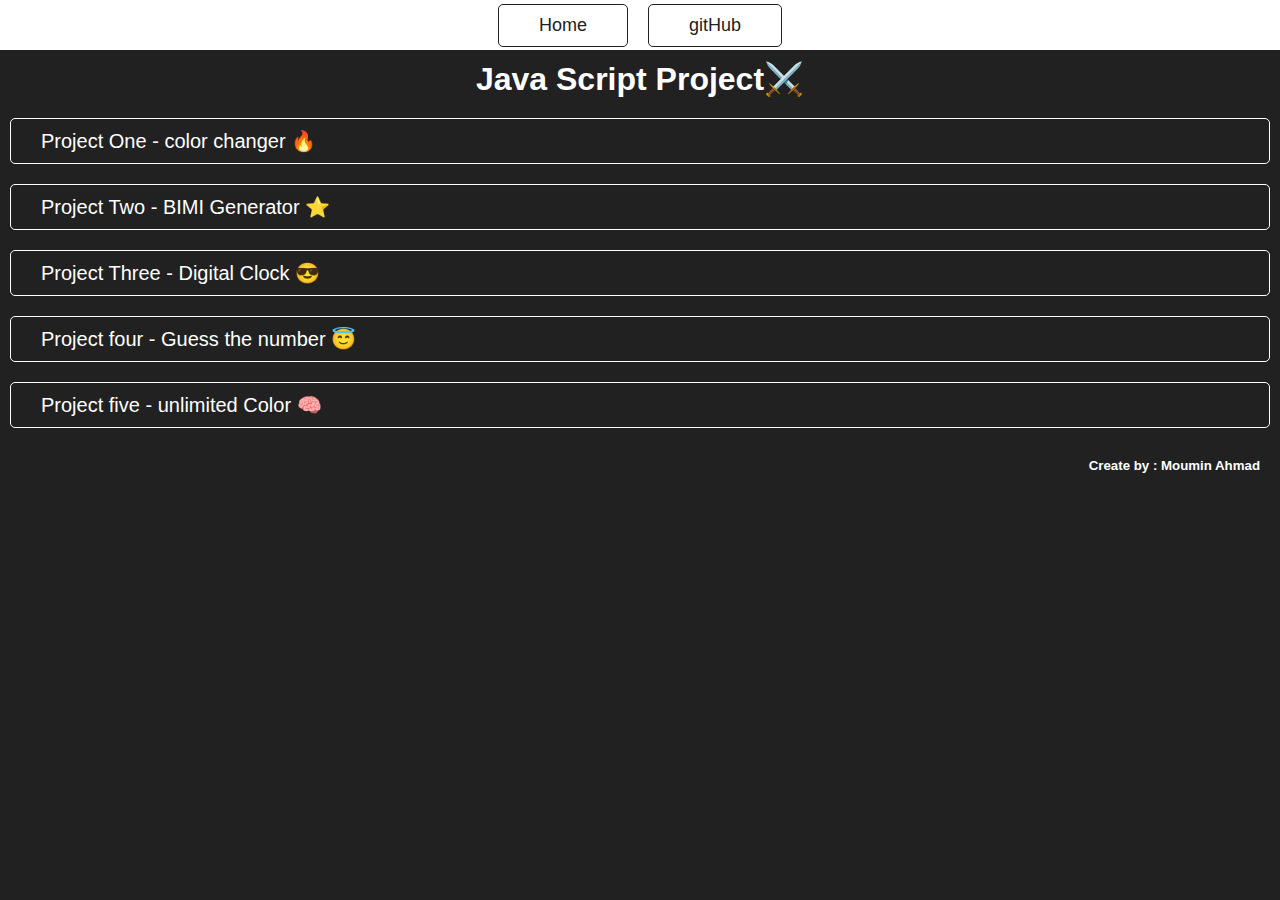
<file: index.html>
<!DOCTYPE html>
<html lang="en">
<head>
    <meta charset="UTF-8">
    <meta name="viewport" content="width=device-width, initial-scale=1.0">
    <title>Project</title>
    <link rel="stylesheet" href="style.css">
</head>
<body>
    <div class="nav">
        <a href="index.html">Home</a>
        <a href="https://github.com/Moumin-pk" target="_blank">gitHub</a>
    </div>
    <div class="main">
        <h1>Java Script Project⚔️</h1>
        <div class="list">
            <a href="./color changer 🔥/index.html">Project One - color changer 🔥</a>
            <a href="./BIMI Generator ⭐/index.html"> Project Two - BIMI Generator ⭐</a>
            <a href="./Digital Clock 😎/index.html">Project Three - Digital Clock 😎</a>
            <a href="./Guess the Number 😎/index.html">Project four - Guess the number 😇</a>
            <a href="./unlimited Colors🧠/index.html">Project five - unlimited Color 🧠</a>
        </div>
    </div>
    <div class="owner">
        <h5>Create by : Moumin Ahmad</h5>
    </div>
</body>
</html>
</file>
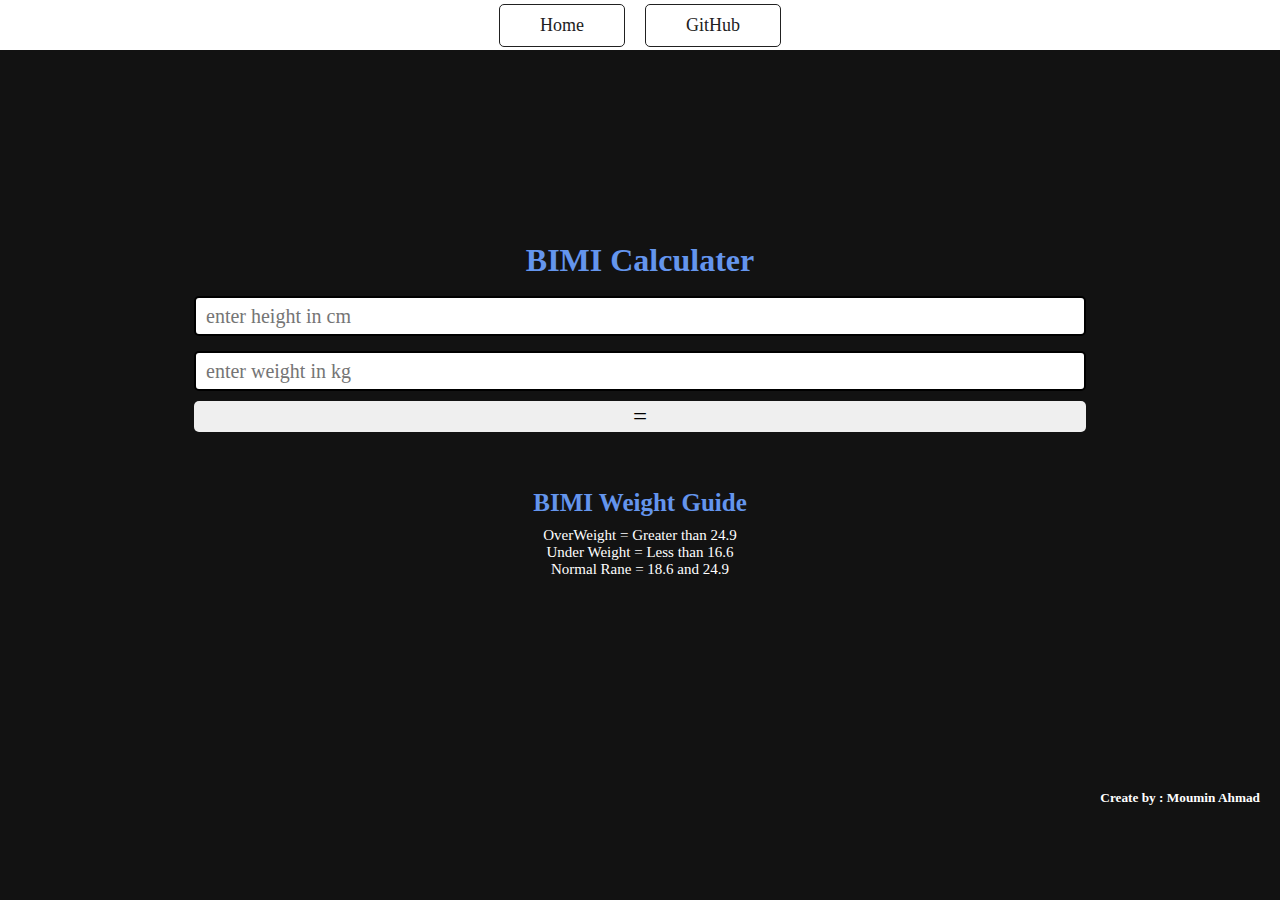
<file: BIMI Generator ⭐/index.html>
<!DOCTYPE html>
<html lang="en">
<head>
    <meta charset="UTF-8">
    <meta name="viewport" content="width=device-width, initial-scale=1.0">
    <title>BIMI Generater</title>
    <link rel="stylesheet" href="style.css">
</head>
<body>
    <div class="nav">
        <a href="../index.html">Home</a>
        <a href="https://github.com/Moumin-pk" target="_blank">GitHub</a>
    </div>
    <div class="box">
        <div class="container">
            <h1>BIMI Calculater</h1>
     <form>
        <div class="input">
                <input type="number" id="heigth" placeholder="enter height in cm" value="moumin"> 
                <input type="number" id="weight" placeholder="enter weight in kg">
        </div>
        <div class="btn">
            <button >=</button>
        </div>
    </form>

    <div class="output">
        <h1 id="res"></h1>
        <p id="guid-res"></p>
    </div>

            <div class="weight-guid">
                <h3>BIMI Weight Guide</h3>
                <p>OverWeight = Greater than 24.9</p>
                <p>Under Weight = Less than 16.6</p>
                <p>Normal Rane = 18.6 and 24.9</p>
            </div>
            
        </div>
    </div>
    <div class="owner">
        <h5>Create by : Moumin Ahmad</h5>
    </div>
</body>
<script src="index.js"></script>
</html>
</file>
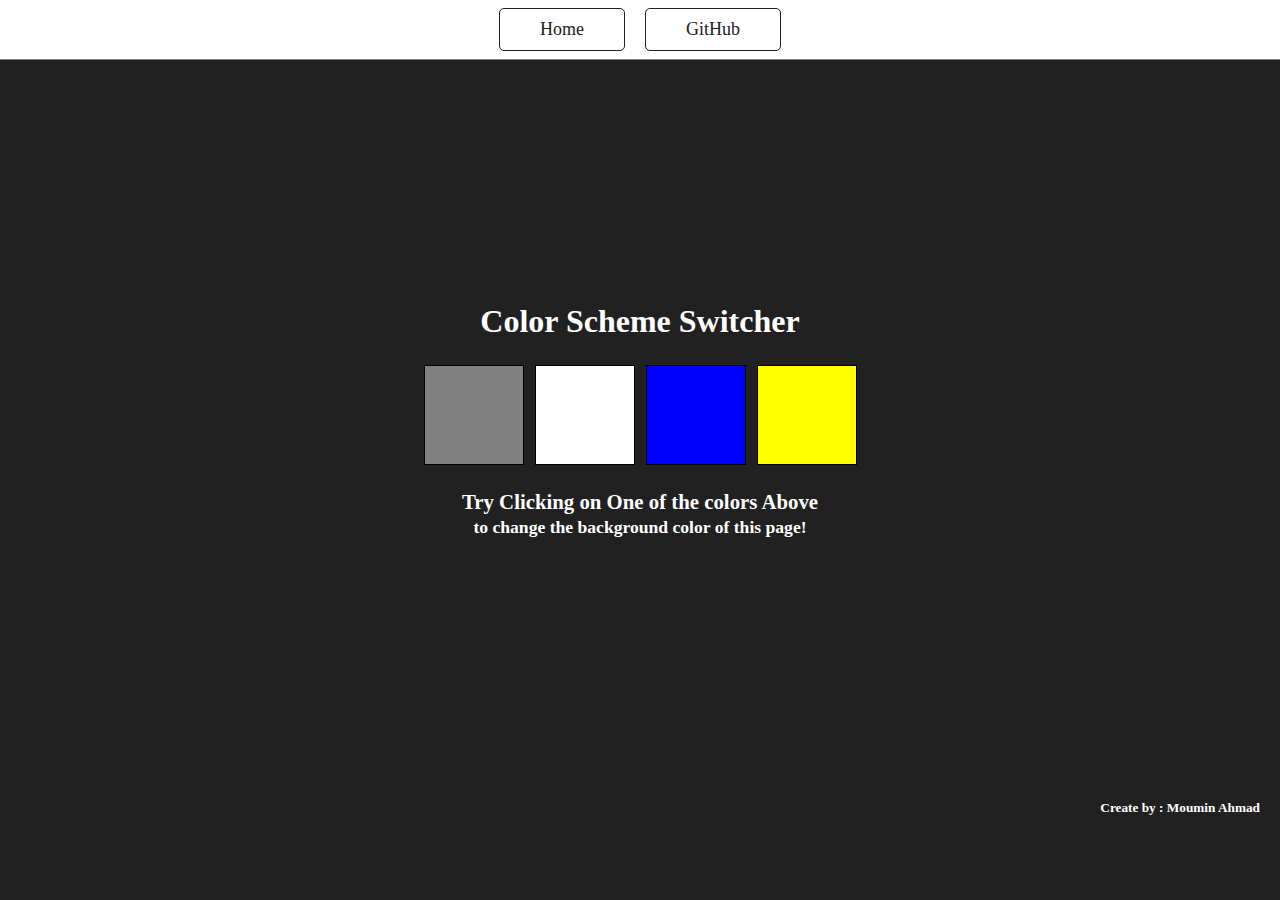
<file: color changer 🔥/index.html>
<!DOCTYPE html>
<html lang="en">
<head>
    <meta charset="UTF-8">
    <meta name="viewport" content="width=device-width, initial-scale=1.0">
    <title>color Change</title>
    <link rel="stylesheet" href="style.css">
</head>
<body>
    <div class="nav">
        <a href="../index.html">Home</a>
        <a href="https://github.com/Moumin-pk" target="_blank">GitHub</a>
    </div>
<div class="box">
<div class="container">
    <h1>Color Scheme Switcher</h1>
<div class="color-block">
    <span class="button" id="grey"></span>
    <span class="button" id="white"></span>
    <span class="button" id="blue"></span>
    <span class="button" id="yellow"></span>
</div>
    <h2>
        Try Clicking on One of the colors Above<br>
        <span>to change the background color of this page!</span>
    </h2>
</div>
</div>
<div class="owner">
    <h5>Create by : Moumin Ahmad</h5>
</div>
</body>
<script src="index.js"></script>
</html>
</file>
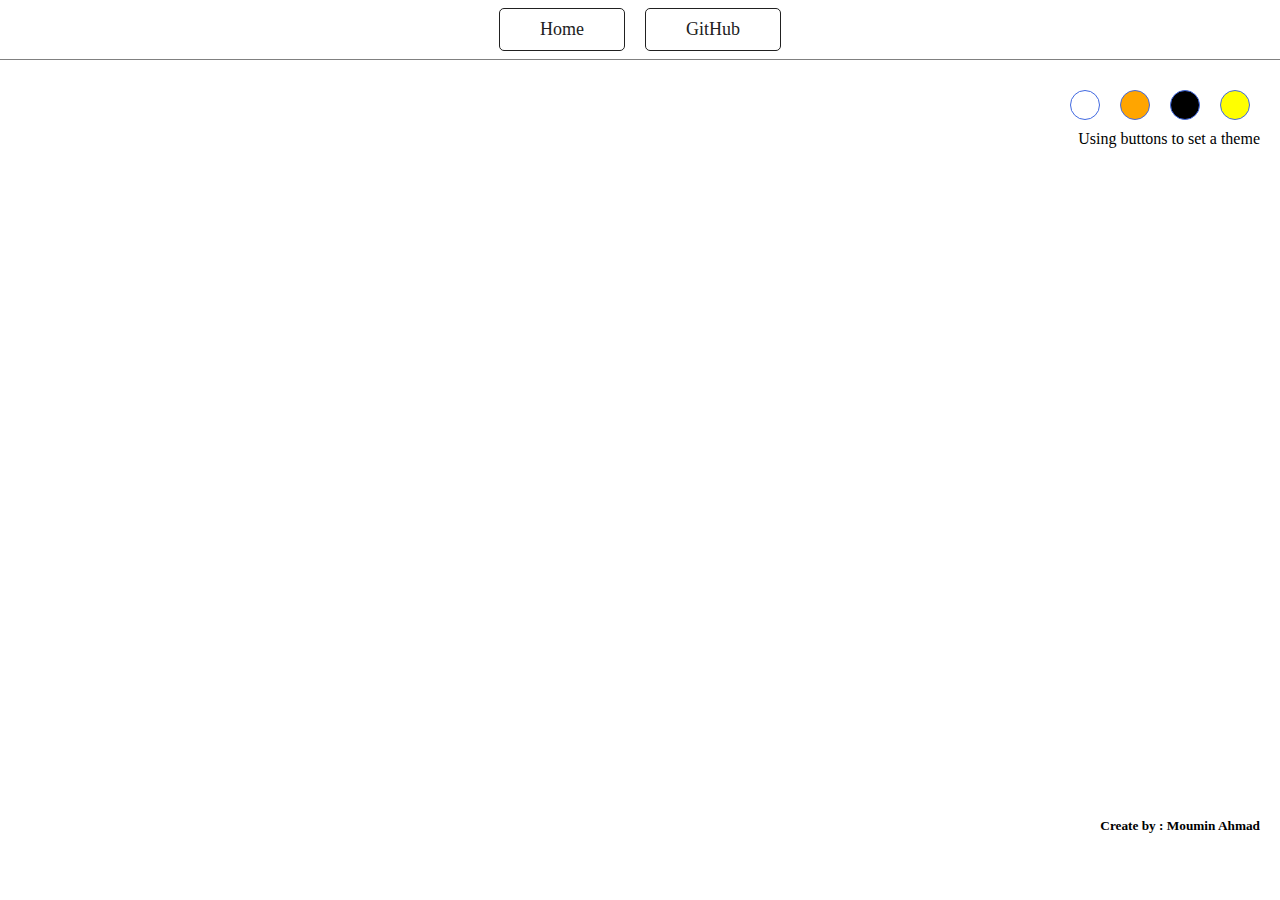
<file: Digital Clock 😎/index.html>
<!DOCTYPE html>
<html lang="en">
<head>
    <meta charset="UTF-8">
    <meta name="viewport" content="width=device-width, initial-scale=1.0">
    <title>Digital Clockt</title>
    <link rel="stylesheet" href="style.css">
</head>
<body>
    <div class="nav">
        <a href="../index.html">Home</a>
        <a href="https://github.com/Moumin-pk" target="_blank">GitHub</a>
    </div>
        <div class="container">
            <div class="theme-change">
                <div id="theme">
                <div class="theme white"></div>
                <div class="theme orange" ></div>
                <div class="theme dark"></div>
                <div class="theme yellow"></div>
                </div>
                <p>Using buttons to set a theme</p>
            </div>
        </div>

        <div class="time-box">
            <h1 id="date"></h1>
            <h3 id="standard"></h3>
        </div>
    <div class="owner">
        <h5>Create by : Moumin Ahmad</h5>
    </div>
</body>
<script src="index.js"></script>
</html>
</file>
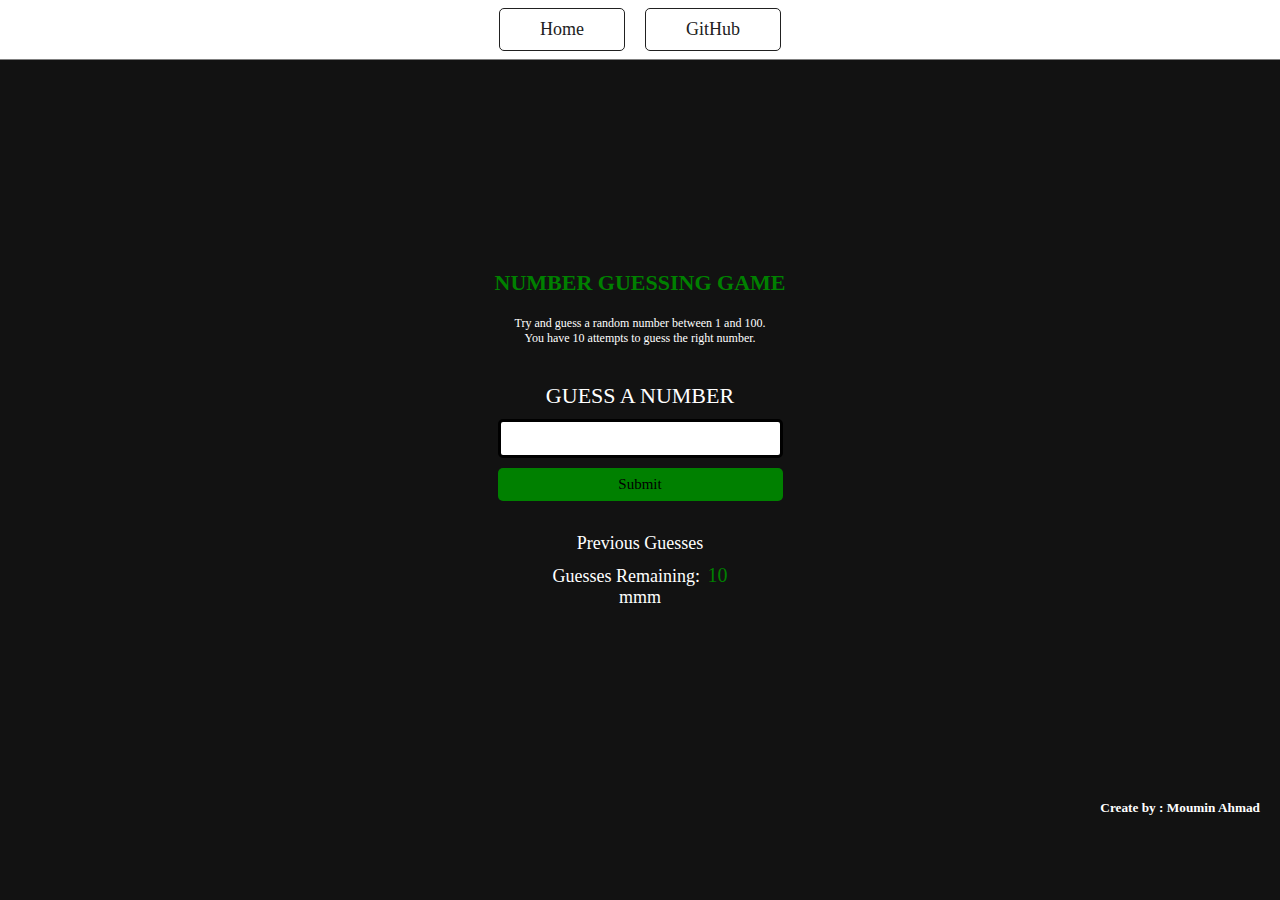
<file: Guess the Number 😎/index.html>
<!DOCTYPE html>
<html lang="en">
<head>
    <meta charset="UTF-8">
    <meta name="viewport" content="width=device-width, initial-scale=1.0">
    <title>Guess the Numbert</title>
    <link rel="stylesheet" href="style.css">
</head>
<body>
    <div class="nav">
        <a href="../index.html">Home</a>
        <a href="https://github.com/Moumin-pk" target="_blank">GitHub</a>
    </div>
    <div class="container">

        <div class="text-section">
        <h1>Number Guessing Game</h1>
        <p>Try and guess a random number between 1 and 100.</p>
        <p>You have 10 attempts to guess the right number.</p>
        </div>

        <form class="form">
            <div class="input">
                <label for="guessField" id="guess">Guess a Number</label>
                    <input type="text" id="guessField" class="guessField">
            </div>
            <div class="btn">
                <button type="submit" value="Submit guess" class="guessSubmit">Submit</button>
            </div>
        </form>

        <div class="resultParas">
            <p >Previous Guesses</p>
            
            <div class="prev-guess">
            </div>

            <p >Guesses Remaining: <span class="lastResult">10</span></p>
            <p class="lowOrHi">mmm</p>
        </div>
    </div>
    <div class="owner">
        <h5>Create by : Moumin Ahmad</h5>
    </div>
</body>
<script src="index.js"></script>
</html>
</file>
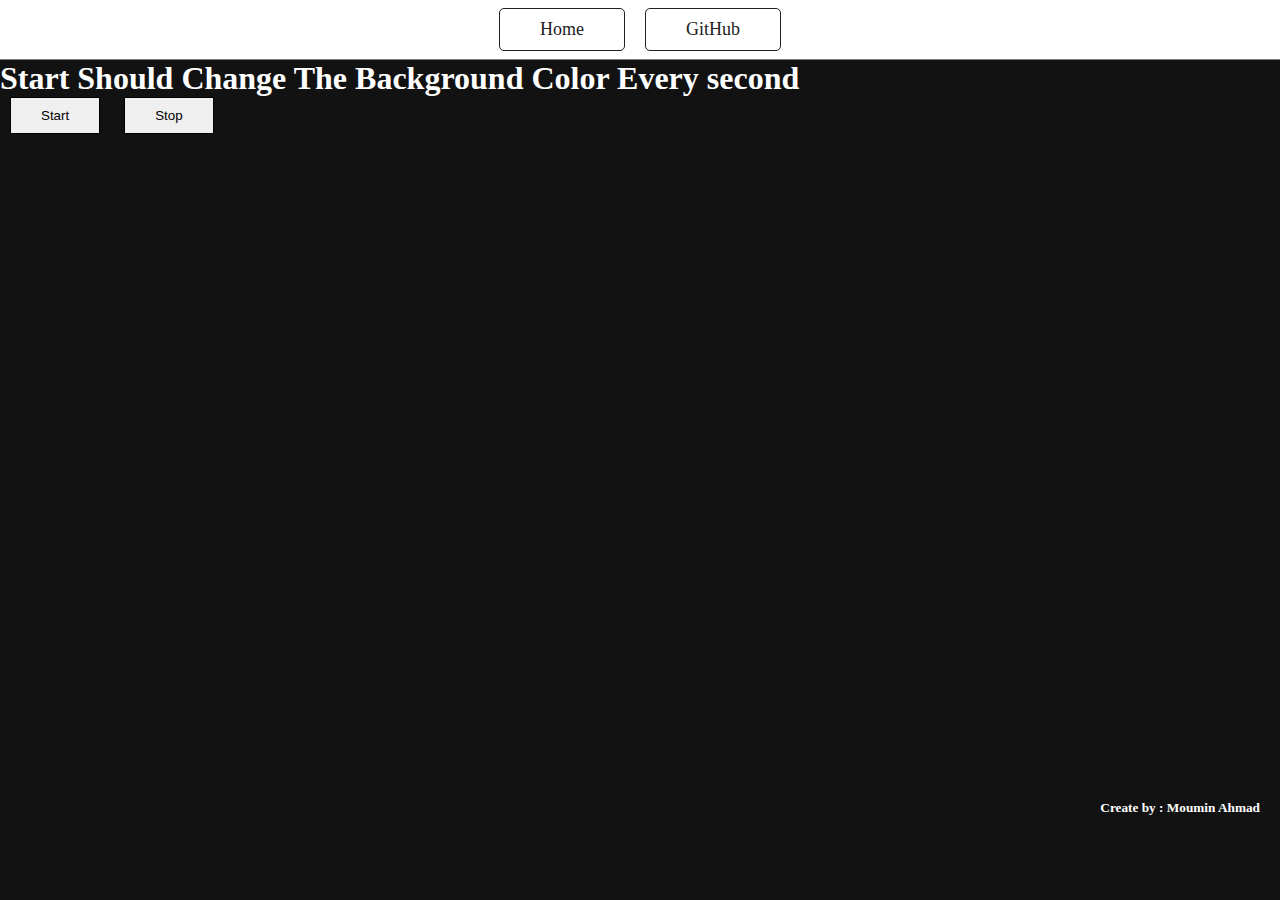
<file: unlimited Colors🧠/index.html>
<!DOCTYPE html>
<html lang="en">
<head>
    <meta charset="UTF-8">
    <meta name="viewport" content="width=device-width, initial-scale=1.0">
    <title>Unlimited Colors🧠</title>
    <style>
        *{
            padding: 0;
            margin: 0;
            box-sizing: border-box;
        }
        body{
            background-color: #121212;
            font-family: General Sans;
            color: #fff;
        }
        .nav{
    width: 100%;
    height: 60px;
    background-color: #fff;
    display: flex;
    align-items: center;
    justify-content: center;
    justify-content: center;
    border-bottom: 1px solid gray;
}
.nav a{
    padding: 10px 40px;
    margin: 10px;
    border: 1px solid #212121;
    border-radius: 5px;
    outline: none;
    font-size: 18px;
    color: #212121;
    text-decoration: none;
    transition: .5s;
}
.nav a:hover{
    background-color: #212121;
    color: #fff;
}
        .box{
            width: 100%;
            height: 80vh;
        }   
        button{
            padding: 10px 30px;
            margin: 0px 10px;
            border: 1px solid;
            transition: .4s;
        }
        button:hover{
            background-color: #121212;
            border-color: #fff;
            color: #fff;
        }
        .owner{
    float: right;
     margin: 20px;
 }

    </style>
</head>
<body>
    <div class="nav">
        <a href="../index.html">Home</a>
        <a href="https://github.com/Moumin-pk" target="_blank">GitHub</a>
    </div>
    <div class="box">
    <h1>Start Should Change The Background Color Every second</h1>
    <button id="start">Start</button>
    <button id="stop">Stop</button>
    </div>
    <div class="owner">
        <h5>Create by : Moumin Ahmad</h5>
    </div>
</body>
<script>
    const start = document.querySelector('#start');
    const Stop = document.querySelector('#stop');
    let colorchange;

    // generate ramdom color
    const randomcolor = function(){
        const hex = '0123456789ABCDEF';
        let color = '#'
        for(let i = 0; i<6; i++){
            color += hex[Math.floor(Math.random() * 16)]
        }
        return color;
        //console.log(color);
    };

    const startcolorchange = function(){
        if(!colorchange){
        colorchange = setInterval(()=>{
            document.body.style.backgroundColor = randomcolor();
        },1000)
    }
    }
    const stopcolorchange = function(){
        clearInterval(colorchange)
        colorchange = null; // so its use for free memory
    }

    start.addEventListener('click',startcolorchange);
    Stop.addEventListener('click',stopcolorchange);

    console.log(randomcolor());
    //console.log(Math.floor(Math.random() * 16) );
</script>
</html>
</file>
<file: style.css>
*{
    padding: 0;
    margin: 0;
    box-sizing: border-box;
    font-family: Arial;
}

body{
    background-color: #212121;
    color: #fff;
}
.nav{
    width: 100%;
    height: 50px;
    background-color: #fff;
    display: flex;
    align-items: center;
    justify-content: center;
}
.nav a{
    padding: 10px 40px;
    margin: 10px;
    border: 1px solid #212121;
    border-radius: 5px;
    outline: none;
    font-size: 18px;
    color: #212121;
    text-decoration: none;
    transition: .5s;
}
.nav a:hover{
    background-color: #212121;
    color: #fff;
}


h1{
    text-align: center;
    margin:10px 0px;
}

.list{
    display: flex;
    flex-direction: column;
}
.list a{
    padding: 10px;
    border: 1px solid #fff;
    margin: 10px;
    border-radius: 5px;
    text-decoration: none;
    font-size: 20px;
    padding-left: 30px;
    color: #fff;
    transition: .5s;
}


.list a:hover{
    background-color: #fff;
    color: #212121;
}
.owner{
    float: right;
     margin: 20px;
 }
</file>
<file: BIMI Generator ⭐/style.css>
*{
    padding: 0;
    margin: 0;
    box-sizing: border-box;
    font-family: General Sans;
}
html ,body{
    width: 100%;
    height: 100%;
}
body{
    background-color: #121212;
    color: #fff;
}
.nav{
    width: 100%;
    height: 50px;
    background-color: #fff;
    display: flex;
    align-items: center;
    justify-content: center;
}
.nav a{
    padding: 10px 40px;
    margin: 10px;
    border: 1px solid #212121;
    border-radius: 5px;
    outline: none;
    font-size: 18px;
    color: #212121;
    text-decoration: none;
    transition: .5s;
}
.nav a:hover{
    background-color: #212121;
    color: #fff;
}
.box{
    display: flex;
    align-items: center;
    justify-content: center;
}
.container{
    width: 100%;
    height: 80vh;
    display: flex;
    flex-direction: column;
    align-items: center;
    justify-content: center;
}
.container h1{
    text-align: center;
    color: cornflowerblue;
    font-weight: 900;
}
form{
    width: 70%;
    height: 150px;
    display: flex;
    flex-direction: column;
    align-items: center;
    justify-content: center;
    /* background-color: aquamarine; */
    padding: 2px;
    margin: 10px;
}
.input{
    width: 100%;
    display: flex;
    flex-direction: column;
    gap: 5px;
}
.input input{
    width: 100%;
    height: 40px;
    margin: 5px 0px;
    border-radius: 5px;
    padding: 10px;
    outline: none;
    border:2px solid;
    font-size: 20px;
}
.input input:focus{
    border-color: cornflowerblue;
}
.btn{
    width: 100%;
    height: 40px;
    margin: 5px;
}
.btn button{
    width: 100%;
    height: 100%;
    border-radius: 5px;
    outline: none;
    border: none;
    font-size: 25px;
    transition: .3s;
    
}
.btn button:hover{
   background-color: cornflowerblue;    
}
.weight-guid{
    display: flex;
    flex-direction: column;
    align-items: center;
    justify-content: center;
    margin-top: 30px;
}
.weight-guid h3{
    color: cornflowerblue;
    margin-bottom: 10px;
    font-size: 25px;
}
.weight-guid p{
    font-size: 15px;
}
.owner{
    float: right;
     margin: 20px;
 }
 .output h1{
    margin-top: 10px;
    color: chocolate;
 }
 .output p{
    font-size: 20px;
    font-weight: 300;
    text-align: center;
 }
</file>
<file: color changer 🔥/style.css>
*{
    margin: 0;
    padding: 0;
    box-sizing: border-box;
    font-family: General Sans;
}
html ,body{
width: 100%;
height: 100%;
background-color: #212121;
color: #fff;
}
.nav{
    width: 100%;
    height: 60px;
    background-color: #fff;
    display: flex;
    align-items: center;
    justify-content: center;
    justify-content: center;
    border-bottom: 1px solid gray;
}
.nav a{
    padding: 10px 40px;
    margin: 10px;
    border: 1px solid #212121;
    border-radius: 5px;
    outline: none;
    font-size: 18px;
    color: #212121;
    text-decoration: none;
    transition: .5s;
}
.nav a:hover{
    background-color: #212121;
    color: #fff;
}
.box{
display: flex;
align-items: center;
justify-content: center;
}
.container{
    width: 90%;
    height: 80vh;
    display: flex;
    flex-direction: column;
    align-items: center;
    justify-content: center;
}
.color-block{
    display: flex;
    align-items: center;
    justify-content: center;
    gap: 1px;
    margin: 20px;
}

.button{
    width: 100px;
    height: 100px;
    border: 1px solid black;
    margin: 5px;
}
#grey{
    background-color: grey;
}
#white{
    background-color: #fff;
}
#blue{
    background-color: blue;
}
#yellow{
    background-color: yellow;
}

h2{
    text-align: center;
    font-size: 1.3rem;
}
h2 span{
font-size: 1.1rem;
}
.owner{
   float: right;
    margin: 20px;
}
</file>
<file: Digital Clock 😎/style.css>
*{
    padding: 0;
    margin: 0;
    box-sizing: border-box;
    font-family: General Sans;
}
html ,body{
    width: 100%;
    height: 100%;
}
body{
    background-color: #fff;
    color: black;
}
.nav{
    width: 100%;
    height: 60px;
    background-color: #fff;
    display: flex;
    align-items: center;
    justify-content: center;
    border-bottom: 1px solid gray;
}
.nav a{
    padding: 10px 40px;
    margin: 10px;
    border: 1px solid #212121;
    border-radius: 5px;
    outline: none;
    font-size: 18px;
    color: #212121;
    text-decoration: none;
    transition: .5s;
}
.nav a:hover{
    background-color: #212121;
    color: #fff;
}
#theme{
    display: flex;
}
.theme-change{
    display: flex;
    flex-direction: column;
    align-items: end;
    justify-content: center;
    margin: 20px;
}

.theme{
    width: 30px;
    height: 30px;
    background-color: wheat;
    margin: 10px;
    border-radius: 50%;
    /* outline: none; */
    border: 1px solid royalblue;
   
}
.yellow{
    background-color: yellow;
}
.dark{
    background-color: black;
}
.white{
    background-color: #fff;
}
.orange{
    background-color: orange;
}

.time-box{
    width: 100%;
    height : 70vh;
    display: flex;
    align-items: center;
    justify-content: center;
}
.time-box h1{
    font-size: 10vw;
    font-weight: bold;
    text-shadow: 5px -5px 5px gray;
}

.owner{
    float: right;
     margin: 20px;
 }
</file>
<file: Guess the Number 😎/style.css>
*{
    padding: 0;
    margin: 0;
    box-sizing: border-box;
    font-family: General Sans;
}
html ,body{
    width: 100%;
    height: 100%;
}
body{
    background-color: #121212;
    color: #fff;
}
.nav{
    width: 100%;
    height: 60px;
    background-color: #fff;
    display: flex;
    align-items: center;
    justify-content: center;
    justify-content: center;
    border-bottom: 1px solid gray;
}
.nav a{
    padding: 10px 40px;
    margin: 10px;
    border: 1px solid #212121;
    border-radius: 5px;
    outline: none;
    font-size: 18px;
    color: #212121;
    text-decoration: none;
    transition: .5s;
}
.nav a:hover{
    background-color: #212121;
    color: #fff;
}
.container{
    width: 100%;
    height: 80vh;
    display: flex;
    flex-direction: column;
    align-items: center;
    justify-content: center;
}
.text-section{
    width: 100%;
    height: 150px;
    display: flex;
    flex-direction: column;
    align-items: center;
    justify-content: center;
    /* background-color: aqua; */
}
.text-section h1{
    font-size: 22px;
    font-weight: 800;
    text-transform: uppercase;
    margin-bottom: 20px;
    color: green;
}
.text-section p{
    font-size: 12px;
}

.form{
    width: 300px;
    height: 150px;
    display: flex;
    align-items: center;
    flex-direction: column;
    /* background-color: aquamarine; */
    text-align: center;
}
.form input{
    width: 95%;
    padding :8px;
    margin: 5px;
    margin: 10px 0px;
    border-radius: 5px;
    font-size: 15px;
    border: 3px solid ;
    outline: none;
}
.form input:focus{
    border-color: green;
}
.input label{
    text-transform: uppercase;
    font-size: 22px;
    font-weight: 500;
}
form .btn{
    width: 100%;
    display: flex;
    align-items: center;
    justify-content: center;
}
button{
    width: 95%;
    padding: 8px;
    background-color: green;
    border-radius: 5px;
    outline: none;
    border: none;
    font-size: 15px;
    font-weight: 500;
    transition: .4s;
}
button:hover{
    /* background-color: #fff; */
    color: #fff;
}
.resultParas{
    width: 100%;
    display: flex;
    flex-direction: column;
    align-items: center;
    justify-content: center;
}
.resultParas p{
    font-size: 18px;
    font-weight: 400;
}
.resultParas .lastResult,.guesses{
    color: green;
    font-size: 20px;
    font-weight: 500;
    margin-left: 3px;
}
.guesses{
    padding: 3px;
    background-color: green;
    color: #fff;
    border-radius: 10px;
    margin:;
}
.prev-guess{
    width: 50%;
    display: flex;
    align-items: center;
    justify-content: center;
    margin: 5px 0px;
}
.prev-guess div{
    padding: 2px 5px;
    text-align: center;
    background-color: green;
    margin-right: 5px;
    border-radius: 5px;
}
.owner{
    float: right;
     margin: 20px;
 }
</file>
